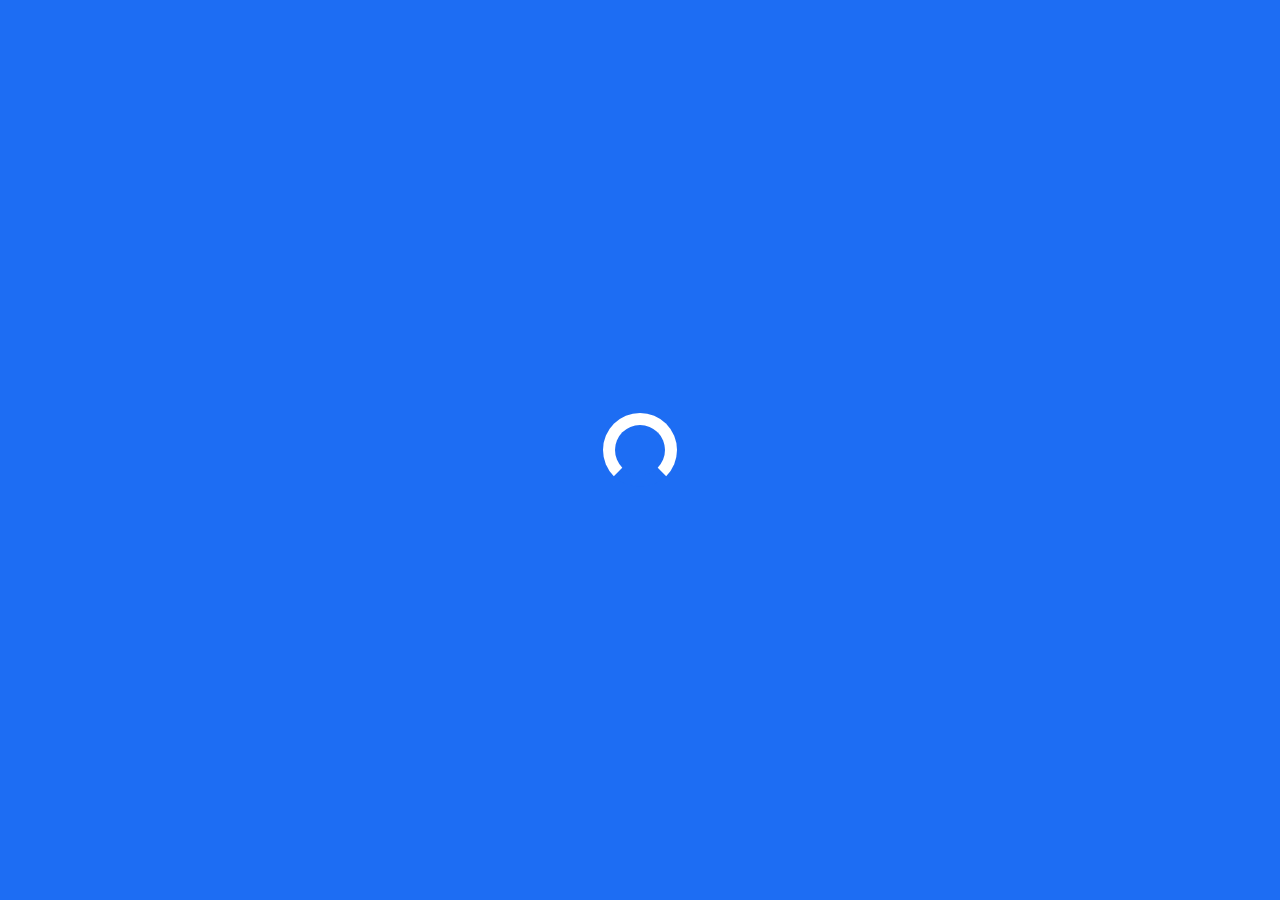
<file: Rhemesite/index.html>
<!DOCTYPE html>
<html lang="en">
<head>
    <meta charset="UTF-8">
    <meta name="viewport" content="width=device-width, initial-scale=1.0">
    <meta http-equiv="X-UA-Compatible" content="ie=edge">
    <title>Rhemecoh</title>
    <link rel="stylesheet" href="https://cdnjs.cloudflare.com/ajax/libs/animate.css/3.7.0/animate.min.css">
    <link href="https://fonts.googleapis.com/css?family=Comfortaa:700" rel="stylesheet">
    <script src="https://code.jquery.com/jquery-3.3.1.min.js" integrity="sha256-FgpCb/KJQlLNfOu91ta32o/NMZxltwRo8QtmkMRdAu8=" crossorigin="anonymous"></script>
    <link rel="stylesheet" href="https://use.fontawesome.com/releases/v5.7.1/css/all.css" integrity="sha384-fnmOCqbTlWIlj8LyTjo7mOUStjsKC4pOpQbqyi7RrhN7udi9RwhKkMHpvLbHG9Sr" crossorigin="anonymous">
    <link rel="stylesheet" href="index.css">
</head>
<body>
    <div id="loading">
        <div id="spinner"></div>
    </div>
    <div id="particles-js"></div>
    <div id="box">
        <div class="box1 onlywide animated bounceOutLeft" style="animation-delay:1.7s;"></div>
        <div class="box2 onlywide animated bounceOutLeft" style="animation-delay:1.8s;"></div>
        <div class="box2 onlywide animated bounceOutLeft" style="animation-delay:1.9s;"></div>
        <div class="box2 animated bounceOutRight" style="animation-delay:1.9s;"></div>
        <div class="box2 onlywide animated bounceOutRight" style="animation-delay:1.8s;"></div>
        <div class="box2 onlywide animated bounceOutRight" style="animation-delay:1.7s;"></div>
    </div>
    <a id="about" onclick="showabout()" class="animated fadeIn" style="animation-delay:2.2s;">about</a>
    <a id="work" onclick="showwork()" class="animated fadeIn" style="animation-delay:2.2s;">work</a>
    <a id="contact" onclick="showcontact()" class="animated fadeIn" style="animation-delay:2.2s;">contact</a>
    <div id="middle" class="animated slideInDown" style="animation-delay:2.0s;">
        <h1>Rhemecoh</h1>
        <h2>Software Developer</h2>
        <div id="menu">
            <a onclick="showabout()">about</a>
            <a onclick="showwork()">work</a>
            <a onclick="showcontact()">contact</a>
        </div>
        <table>
                <tr>
                    <td class="animated zoomIn" style="animation-delay:2.2s;"><a class="social"><i class="fab fa-facebook"></i></a></td>
                    <td class="animated zoomIn" style="animation-delay:2.4s;"><a class="social"><i class="fab fa-twitter"></i></a></td>
                    <td class="animated zoomIn" style="animation-delay:2.6s;"><a class="social"><i class="fab fa-instagram"></i></a></td>
                    <td class="animated zoomIn" style="animation-delay:2.8s;"><a class="social"><i class="fab fa-dribbble"></i></a></td>
                </tr>
        </table>
    </div>
    <div id="work_container" class="container">
        <div onclick="closework()"><i class="fas fa-angle-right"></i></div>
        <h1>works.</h1>
        <section>
            <h2>work title</h2>
            <p>
                Lorem ipsum dolor sit amet, consectetur adipiscing elit, sed do eiusmod tempor incididunt ut labore et dolore magna aliqua. Ut enim ad minim veniam, quis nostrud exercitation ullamco laboris nisi ut aliquip ex ea commodo consequat. Duis aute irure dolor in reprehenderit in voluptate velit esse cillum dolore eu fugiat nulla pariatur. Excepteur sint occaecat cupidatat non proident, sunt in culpa qui officia deserunt mollit anim id est laborum.
            </p>
            <div id="used">
                <div><i class="fas fa-circle"></i>&nbsp;C#</div>
                <div><i class="fas fa-circle"></i></div>
                <div><i class="fas fa-circle"></i></div>
            </div>
            <button class="btn_one">button 1</button>
            <button class="btn_two">button 2</button>
        </section>
    </div>
    <div id="about_container" class="container">
            <div onclick="closeabout()"><i class="fas fa-angle-left"></i></div>
            <h1>about.</h1>
            <section>
                <h2>about me</h2>
                <p>
                    Lorem ipsum dolor sit amet, consectetur adipiscing elit, sed do eiusmod tempor incididunt ut labore et dolore magna aliqua. Ut enim ad minim veniam, quis nostrud exercitation ullamco laboris nisi ut aliquip ex ea commodo consequat. Duis aute irure dolor in reprehenderit in voluptate velit esse cillum dolore eu fugiat nulla pariatur. Excepteur sint occaecat cupidatat non proident, sunt in culpa qui officia deserunt mollit anim id est laborum.
                </p>
                <p>
                    Lorem ipsum dolor sit amet, consectetur adipiscing elit, sed do eiusmod tempor incididunt ut labore et dolore magna aliqua. Ut enim ad minim veniam, quis nostrud exercitation ullamco laboris nisi ut aliquip ex ea commodo consequat. Duis aute irure dolor in reprehenderit in voluptate velit esse cillum dolore eu fugiat nulla pariatur. Excepteur sint occaecat cupidatat non proident, sunt in culpa qui officia deserunt mollit anim id est laborum.Lorem ipsum dolor sit amet, consectetur adipiscing elit, sed do eiusmod tempor incididunt ut labore et dolore magna aliqua. Ut enim ad minim veniam, quis nostrud exercitation ullamco laboris nisi ut aliquip ex ea commodo consequat.
                </p>
            </section>
            <section>
                <h2>skills</h2>
                <p>
                    i do eveything ;)
                </p>
            </section>
        </div>
          <div id="contact_container" class="container">
            <div onclick="closecontact()"><i class="fas fa-angle-down"></i></div>
            <h1>contact.</h1>
            <section>
                <h2>contact me</h2>
                <p>
		    <form method="post" action="send_mail.php">
                        <input type="text" placeholder="name" required>
                        <input type="email" placeholder="email" required><br>
                        <textarea placeholder="your message" required rows="5"></textarea><br>
                        <button class="btn_one">send</button>
                    </form> 
                </p>
            </section>
        </div>
        <div id="footer">
            made on earth by a human <br> <a href="https://rhemecoh.github.io">Rhemecoh</a>
        </div>
    <script src="index.js" type="text/javascript"></script>
    <script src="particles.js"></script>
    <script src="app.js"></script>
</body>
</html>
</file>
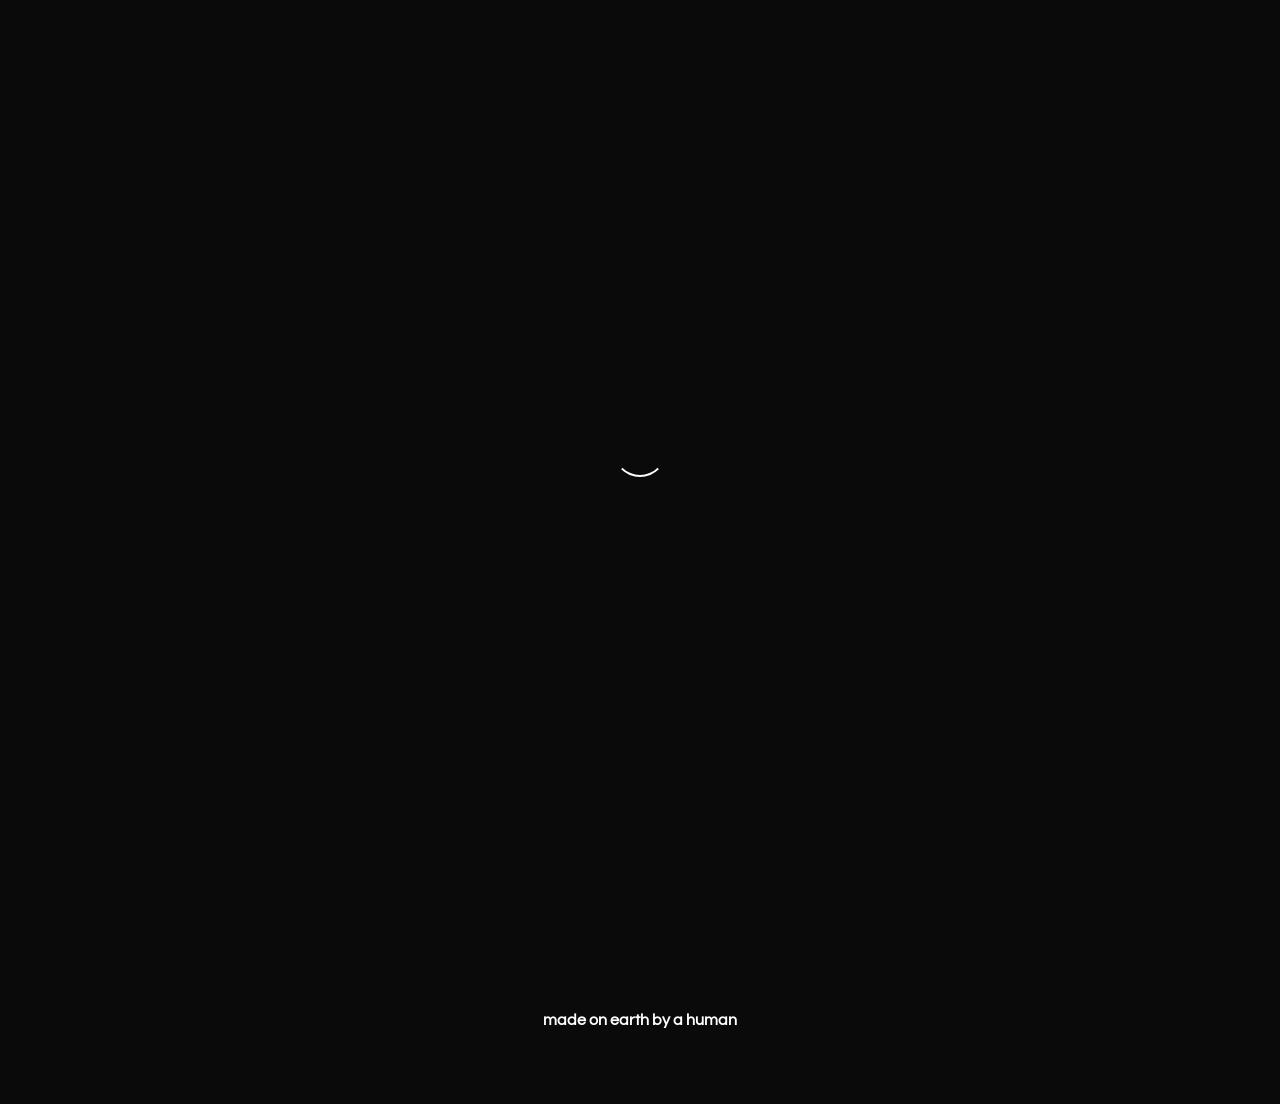
<file: blog/my-first-post/index.html>
<!DOCTYPE html><html lang="en"><head>
    <meta charset="UTF-8">
    <meta name="viewport" content="width=device-width, initial-scale=1.0">
    <meta http-equiv="X-UA-Compatible" content="ie=edge">
    <title>Rhemecoh'un anlamı ney?</title>
    <link rel="stylesheet" href="https://cdnjs.cloudflare.com/ajax/libs/animate.css/3.7.0/animate.min.css">
    <link rel="stylesheet" href="https://use.fontawesome.com/releases/v5.7.1/css/all.css" integrity="sha384-fnmOCqbTlWIlj8LyTjo7mOUStjsKC4pOpQbqyi7RrhN7udi9RwhKkMHpvLbHG9Sr" crossorigin="anonymous">
    <script src="https://code.jquery.com/jquery-3.4.1.min.js" integrity="sha256-CSXorXvZcTkaix6Yvo6HppcZGetbYMGWSFlBw8HfCJo=" crossorigin="anonymous"></script>
  <link rel="stylesheet" href="../../index.css"></head>
  <body>
    <div id="loading">
      <div id="spinner"></div>
    </div>
    <a href="../../" class="go_back"><i class="fas fa-arrow-left"></i></a>
    <div id="background_overlay"></div>
    <div id="background" style="background: url(top_image.png) center;"></div>
    <table id="profile_blog">
      <tbody>
        <tr>
          <td style="width:8vw;"><div id="profile_img_blog"></div></td>
          <td style="width:52vw;">
            <div id="username_blog"></div>
          </td>
        </tr>
      </tbody>
    </table>
    <div id="blog-display">
      <h1 id="blog_title">Rhemecoh'un anlamı ney?</h1>
      <h2 id="blog_sub_title"></h2>
      <div id="blog"><p id="para_0_original">Kesin olarak bir şey söylemek gerekirse herhangi bir anlamı yok.</p><p id="para_1_original">Oyunlarda kullandığım bir nickname(takma ad).</b>Github platformuna çok geç üye oldum. Üye olurken kullanacağım kullanıcı adları doluydu. Örneğin umtdmr, umutdemir v.s.</p><p id="para_2_original">Bende böyle bir çözüm buldum... Güzel yanı google'ladığımda sadece benim içeriklerimin çıkması.</p><p id="para_3_original"><i>Bunun sebebi de herhangi bir anlamı olamamsı ve sadace bana ait olması.</i></p><p id="para_4_original">...</p></div>
    </div>
    <div id="footer_blog">
      <a href="https://github.com/rhemecoh" target="_blank">made on earth by a human</a>
    </div>
    <script type="text/javascript">
      setTimeout(function() {
        document.getElementById("loading").classList.add("animated");
        document.getElementById("loading").classList.add("fadeOut");
        setTimeout(function() {
          document.getElementById("loading").classList.remove("animated");
          document.getElementById("loading").classList.remove("fadeOut");
          document.getElementById("loading").style.display = "none";
        }, 800);
      }, 1500);
      $.getJSON("../../config.json", function(user) {
        var icon = document.createElement("link");
        icon.setAttribute("rel", "icon");
        icon.setAttribute("href", user[0].userimg);
        icon.setAttribute("type", "image/png");
        document.getElementsByTagName("head")[0].appendChild(icon);
        document.getElementById(
          "profile_img_blog"
        ).style.background = `url('${user[0].userimg}') center center`;
        document.getElementById(
          "username_blog"
        ).innerHTML = `<span style="display:${
          user[0].name == null || !user[0].name ? "none" : "block"
        };">${user[0].name}</span>@${user[0].username}<b id="blog_time"></b>`;

        if ((user[0].theme = "dark.css")) {
          document.querySelector("#background_overlay").style.background =
            "linear-gradient(0deg, rgba(10, 10, 10, 1), rgba(10, 10, 10, 0.1))";
        } else {
          document.querySelector("#background_overlay").style.background =
            "linear-gradient(0deg, rgba(255, 255, 255, 1), rgba(255, 255, 255, 0.1))";
        }
      });
    </script>
  

</body></html>
</file>
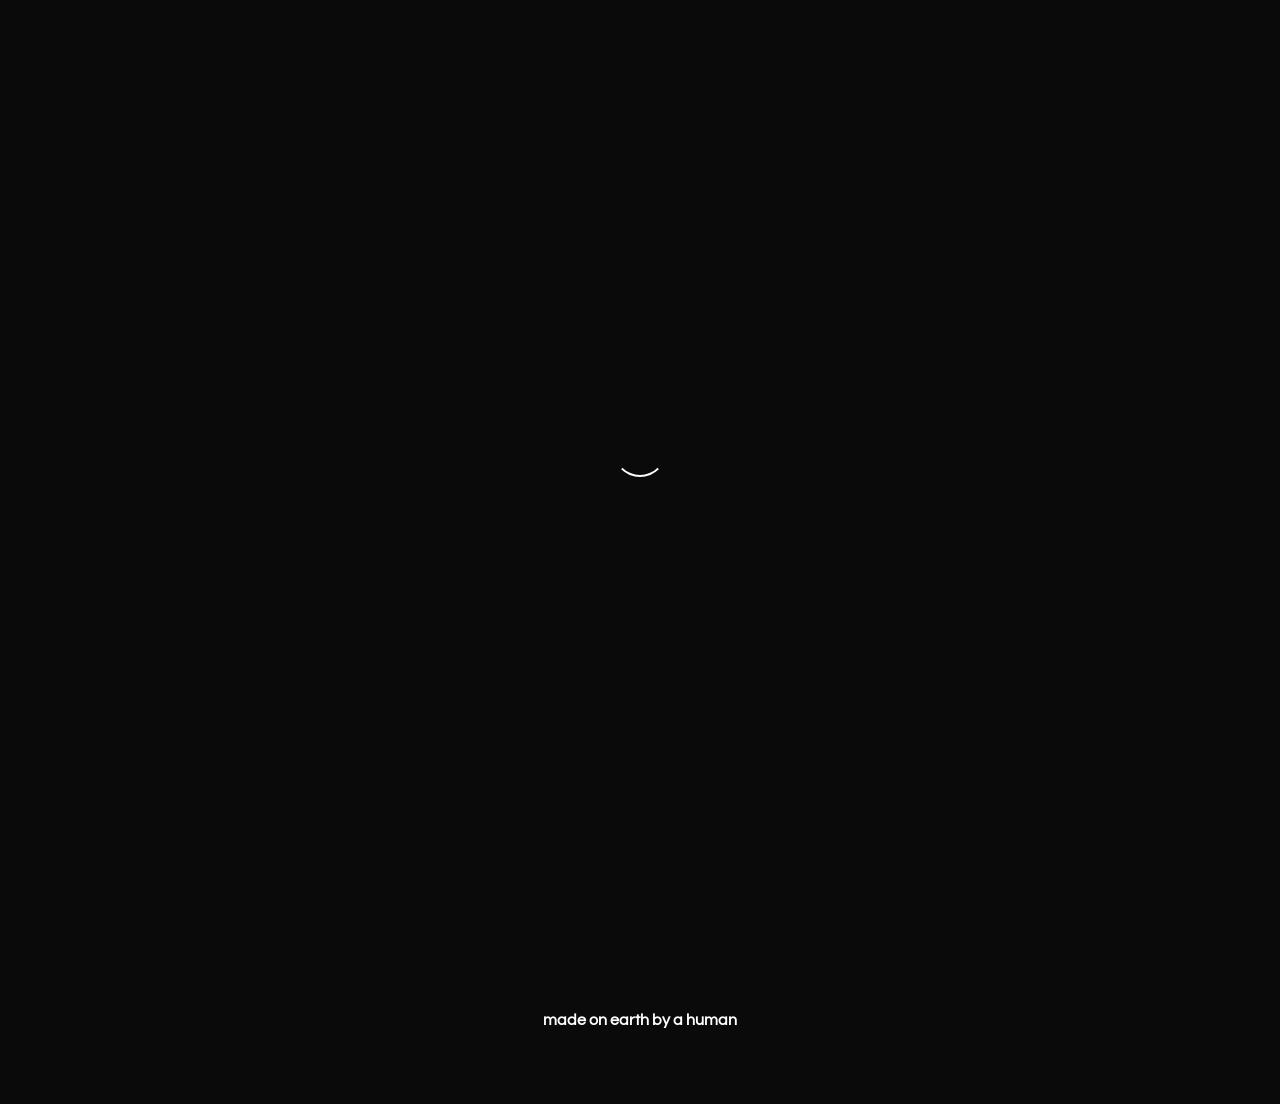
<file: blog/rhemecohun-anlami-ne/index.html>
<!DOCTYPE html><html lang="en"><head>
    <meta charset="UTF-8">
    <meta name="viewport" content="width=device-width, initial-scale=1.0">
    <meta http-equiv="X-UA-Compatible" content="ie=edge">
    <title>Rhemecoh'un anlamı ne?</title>
    <link rel="stylesheet" href="https://cdnjs.cloudflare.com/ajax/libs/animate.css/3.7.0/animate.min.css">
    <link rel="stylesheet" href="https://use.fontawesome.com/releases/v5.7.1/css/all.css" integrity="sha384-fnmOCqbTlWIlj8LyTjo7mOUStjsKC4pOpQbqyi7RrhN7udi9RwhKkMHpvLbHG9Sr" crossorigin="anonymous">
    <script src="https://code.jquery.com/jquery-3.4.1.min.js" integrity="sha256-CSXorXvZcTkaix6Yvo6HppcZGetbYMGWSFlBw8HfCJo=" crossorigin="anonymous"></script>
  <link rel="stylesheet" href="../../index.css"></head>
  <body>
    <div id="loading">
      <div id="spinner"></div>
    </div>
    <a href="javascript:history.back(1)" class="go_back"><i class="fas fa-arrow-left"></i></a>
    <div id="background_overlay"></div>
    <div id="background" style="background: url(top_image.jpg) center;"></div>
    <table id="profile_blog">
      <tbody>
        <tr>
          <td style="width:8vw;"><div id="profile_img_blog"></div></td>
          <td style="width:52vw;">
            <div id="username_blog"></div>
          </td>
        </tr>
      </tbody>
    </table>
    <div id="blog-display">
      <h1 id="blog_title">Rhemecoh'un anlamı ne?</h1>
      <h2 id="blog_sub_title"></h2>
      <div id="blog"><p id="para_0_original">Kesin olarak bir şey söylemek gerekirse herhangi bir anlamı yok.</p><p id="para_1_original">Oyunlarda kullandığım bir nickname(takma ad).</b>Github platformuna çok geç üye oldum. Üye olurken kullanacağım kullanıcı adları doluydu. Örneğin umtdmr, umutdemir v.s.</p><p id="para_2_original">Bende böyle bir çözüm buldum... Güzel yanı google'ladığımda sadece benim içeriklerimin çıkması.</p><p id="para_3_original"><i>Bunun sebebi de herhangi bir anlamı olamamsı ve sadace bana ait olması.</i></p><p id="para_4_original">...</p></div>
    </div>
    <div id="footer_blog">
      <a href="https://github.com/rhemecoh" target="_blank">made on earth by a human</a>
    </div>
    <script type="text/javascript">
      setTimeout(function() {
        document.getElementById("loading").classList.add("animated");
        document.getElementById("loading").classList.add("fadeOut");
        setTimeout(function() {
          document.getElementById("loading").classList.remove("animated");
          document.getElementById("loading").classList.remove("fadeOut");
          document.getElementById("loading").style.display = "none";
        }, 800);
      }, 1500);
      $.getJSON("../../config.json", function(user) {
        var icon = document.createElement("link");
        icon.setAttribute("rel", "icon");
        icon.setAttribute("href", user[0].userimg);
        icon.setAttribute("type", "image/png");
        document.getElementsByTagName("head")[0].appendChild(icon);
        document.getElementById(
          "profile_img_blog"
        ).style.background = `url('${user[0].userimg}') center center`;
        document.getElementById(
          "username_blog"
        ).innerHTML = `<span style="display:${
          user[0].name == null || !user[0].name ? "none" : "block"
        };">${user[0].name}</span>@${user[0].username}<b id="blog_time"></b>`;

        if ((user[0].theme = "dark.css")) {
          document.querySelector("#background_overlay").style.background =
            "linear-gradient(0deg, rgba(10, 10, 10, 1), rgba(10, 10, 10, 0.1))";
        } else {
          document.querySelector("#background_overlay").style.background =
            "linear-gradient(0deg, rgba(255, 255, 255, 1), rgba(255, 255, 255, 0.1))";
        }
      });
    </script>
  

</body></html>
</file>
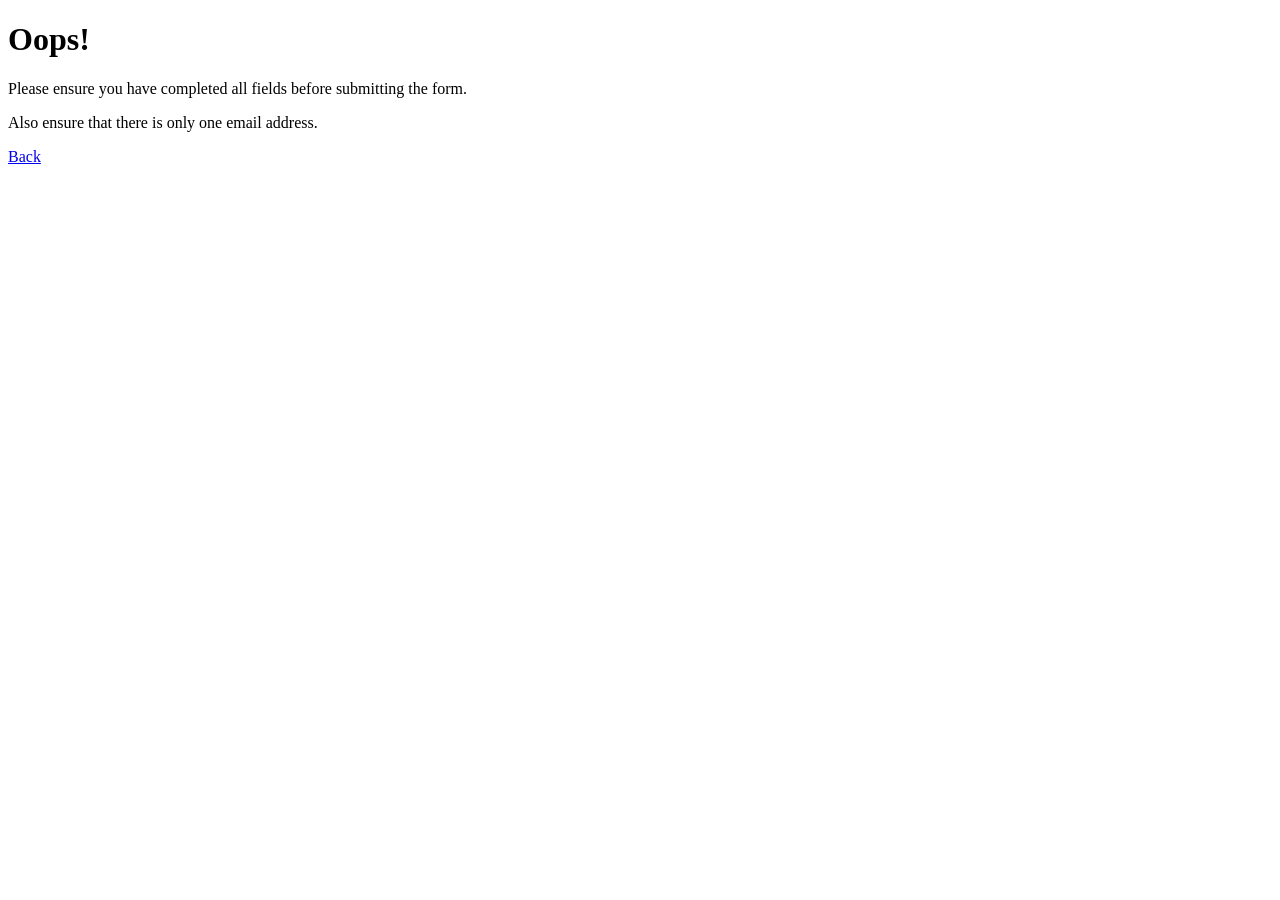
<file: Rhemesite/error_message.html>
<!DOCTYPE html>
<title>Error</title>	

<h1>Oops!</h1>
<p>Please ensure you have completed all fields before submitting the form. </p>
<p>Also ensure that there is only one email address.</p>
<p><a href="JavaScript:history.go(-1);">Back</a></p>
</file>
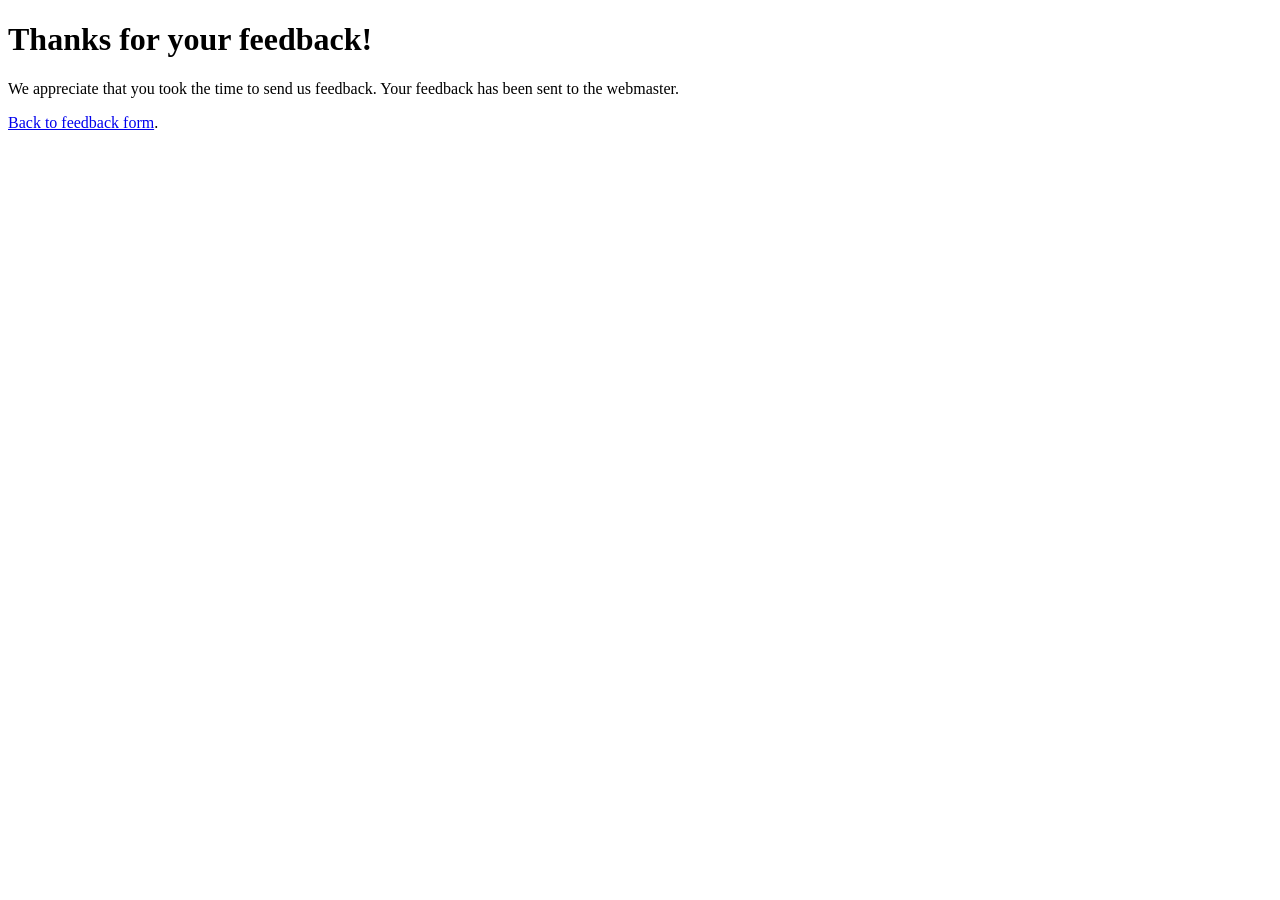
<file: Rhemesite/thank_you.html>
<!DOCTYPE html>
<title>Thank You</title>	

<h1>Thanks for your feedback!</h1>
<p>We appreciate that you took the time to send us feedback. Your feedback has been sent to the webmaster.</p>
<p><a href="feedback_form.html">Back to feedback form</a>.</p>
</file>
<file: Rhemesite/index.css>
@import url('https://fonts.googleapis.com/css?family=Josefin+Sans');

body {
    padding:0px;
    margin:0px;
    background:linear-gradient(0deg,rgba(0,0,0,0.5),rgba(0,0,0,0.5)),url("https://images.unsplash.com/photo-1491956175078-460aea0914ca?ixlib=rb-1.2.1&ixid=eyJhcHBfaWQiOjEyMDd9&w=1550&q=80") center center;
    background-size:cover;
    width:100vw;
    height:100vh;
    overflow:hidden;
    font-family: 'Josefin Sans', sans-serif;
}
#loading {
    width: 100vw;
    height: 100vh;
    position: fixed;
    background:rgb(29, 109, 243);
    z-index: 999;
    display: flex;
    justify-content: center;
    flex-direction: column;
    align-items: center;
}
#spinner {
    animation: rotate 0.56s infinite linear;
    width:50px;
    height:50px;
    border:12px solid #fff;
    border-bottom:12px solid rgb(29, 109, 243);
    border-radius:50%;
    margin:0;
}
@keyframes rotate {
    0% {transform: rotate(0deg);}
    100% {transform: rotate(360deg);}
}
#box {
    width:100vw;
    height:100vh;
    z-index:9;
    position:fixed;
    top:0;
}
#box div {
    width:16.66vw;
    height:100%;
    display:inline-block;
}
.box1 {
    background:rgb(29, 109, 243);
}
.box2 {
    background:rgb(29, 109, 243));
    margin-left:-5px;
}
#menu {
    width:100%;
    text-align:center;
    margin:6vh 0px;
    display:none;
}
#menu a {
    margin:0px 6%;
    font-size:19px;
    color:#fff;
    text-decoration:underline;
}
#middle {
    width:100vw;
    height:90vh;
    display:flex;
    flex-direction:column;
    justify-content:center;
    position:fixed;
    top:0;
    text-align:center;
    z-index:1;
    color:#fff;
    padding-bottom:10vh;
}
#middle h1 {
    color:rgb(29, 109, 243);
    font-size:70px;
    text-decoration:underline;
}
#about {
    width:10vw;
    height:10vw;
    text-align:center;
    font-size:25px;
    transform:rotate(-90deg);
    background:transparent;
    color:#fff;
    position:fixed;
    left:0;
    bottom:40vh;
    display:flex;
    flex-direction: column;
    justify-content:center;
    z-index:4;
    transition:0.4s ease-in-out;
    border-radius:0px 0px 100px 100px;
}
#work {
    width:10vw;
    height:10vw;
    text-align:center;
    font-size:25px;
    transform:rotate(90deg);
    background:transparent;
    color:#fff;
    position:fixed;
    right:0;
    bottom:40vh;
    display:flex;
    flex-direction: column;
    justify-content:center;
    z-index:4;
    transition:0.4s ease-in-out;
    border-radius:0px 0px 100px 100px;
}
#contact {
    width:10vw;
    height:10vw;
    text-align:center;
    font-size:25px;
    background:transparent;
    color:#fff;
    position:fixed;
    bottom:0;
    left:45vw;
    display:flex;
    flex-direction: column;
    justify-content:center;
    z-index:4;
    transition:0.4s ease-in-out;
    border-radius:100px 100px 0px 0px;
}
#about:hover {
    background:rgba(29, 109, 243,0.9);
    cursor:pointer;
}
#work:hover {
    background:rgba(29, 109, 243,0.9);
    cursor:pointer;
}
#contact:hover {
    background:rgba(29, 109, 243,0.9);
    cursor:pointer;
}
#middle table {
    width:30%;
    margin:6vh auto;
}
#middle table tr td {
    text-align:center;
}
.social {
    color:#fff;
    font-size:22px;
    border-radius:50%;
    transition:0.4s ease-in-out;
    margin:0px 8px;
    text-align:center;
}
.social:hover { 
    cursor: pointer;
    color:rgb(29, 109, 243);
}
.container {
    width:90vw;
    height:90vh;
    padding:5vh 5vw;
    background:rgb(29, 109, 243);
    color:#fff;
    z-index:9;
    position:fixed;
    max-height:100vh;
    overflow-y:auto;
    display:none;
}
.container div {
    font-size:25px;
    margin:20px 0px;
    transition:0.4s ease-in-out;
}
.container div:hover {
    cursor:pointer;
}
.container section {
    margin:8vh 0px;
}
#used div{
    font-size:14px !important;
    display:inline-block;
    padding:8px 10px;
    border:2px solid #fff;
    margin:0px 10px;
    border-radius:50px;
}
#used:hover {
    cursor:text;
}
#used div:hover {
    cursor:text;
}
.container h1 {
    font-size:60px;
    text-decoration:underline;
}
.container p {
    font-size:21px;
}
.btn_one {
    font-size:18px;
    font-family: 'Josefin Sans', sans-serif;
    color:#fff;
    background:transparent;
    border:3px solid #fff;
    padding:8px 40px;
    border-radius:80px;
    font-weight:bold;
    margin:2vh 10px;
    transition:0.4s ease-in-out;
}
.btn_one:hover {
    cursor:pointer;
    color:rgb(29, 109, 243);
    background:#fff;
}
.btn_two {
    font-size:18px;
    font-family: 'Josefin Sans', sans-serif;
    color:rgbrgb(29, 109, 243);
    background:#fff;
    border:3px solid #fff;
    padding:8px 40px;
    border-radius:80px;
    font-weight:bold;
    margin:2vh 10px;
    transition:0.4s ease-in-out;
}
.btn_two:hover {
    cursor:pointer;
    padding:8px 60px;
}
.container form input {
    width:46%;
    margin:20px 1%;
    background:transparent;
    border:0px;
    border-bottom:3px solid rgba(255,255,255,0.5);
    padding:8px 10px;
    font-family: 'Poppins', sans-serif;
    font-size:18px;
    transition:0.4s ease-in-out;
    color:#fff;
    font-weight:bold;
}
.container form textarea {
    width:96%;
    margin:20px 1%;
    padding:8px 10px;
    border:0px;
    border-bottom:3px solid rgba(255,255,255,0.5);
    padding:8px 10px;
    font-family: 'Poppins', sans-serif;
    font-size:18px;
    background:transparent;
    resize:none;
    transition:0.4s ease-in-out;
    color:#fff;
    font-weight:bold;
}
.container form input:focus {
    outline:none;
    border-bottom:3px solid rgba(255, 255, 255,1);
}
.container form textarea:focus {
    outline:none;
    border-bottom:3px solid rgba(255, 255, 255,1);
}
::placeholder {
    color:#fff;
}
#footer {
    color:#fff;
    width:92vw;
    padding:5vh 4vw;
    text-align:right;
    position:fixed;
    z-index:1;
    bottom:0;
    font-size:16px;
    font-weight:bold;
}
#footer a {
    color:rgb(29, 109, 243) ;
}
#particles-js {
    position:fixed;
    width:100vw;
    height:100vh;
}
::-webkit-scrollbar {
    width:5px;
    height:5px;
}
::-webkit-scrollbar-track {
    background: #fff; 
}
::-webkit-scrollbar-thumb {
    background: rgb(29, 109, 243); 
}
::-webkit-scrollbar-thumb:hover {
    background: rgba(29, 109, 243,0.8); 
}
::selection {
	color: #fff;
	background: rgb(29, 109, 243);
}

@media (max-width: 800px){ 
    #about {
        display:none;
    }
    #contact {
        display:none;
    }
    #work {
        display:none;
    }
    #footer {
        text-align:center;
    }
    #middle {
        width:90vw;
        padding:0px 5vw;
    }
    #middle table {
        width:80%;
    }
    .container form input {
        width:90%;
    }
    .container form textarea {
        width:90%;
    }
    #menu {
        display:inline-block;
    }
    #onlywide {
        display:none !important;
    }
    .box2 {
        margin-left:0px !important;
    }
    #box div {
        width:100%;
    }
}
</file>
<file: index.css>
@import url("https://fonts.googleapis.com/css?family=Poppins");
@import url("https://fonts.googleapis.com/css?family=Questrial");

body {
  margin: 0%;
  padding: 0%;
  width: 100vw;
  background: var(--bg-color);
  color: var(--text-color);
  max-width: 100vw;
  overflow-x: hidden;
  align-items: center;
  font-family: "Poppins", sans-serif;
}

#loading {
  width: 100vw;
  height: 100vh;
  position: fixed;
  background: var(--bg-color);
  z-index: 999;
  display: flex;
  justify-content: center;
  flex-direction: column;
  align-items: center;
  top: 0;
  bottom: 0;
  left: 0;
  right: 0;
}

#spinner {
  animation: rotate 0.5s infinite linear;
  width: 50px;
  height: 50px;
  border: 2px solid var(--bg-color);
  border-bottom: 2px solid var(--text-color);
  border-radius: 50%;
  margin: 0;
}

@keyframes rotate {
  0% {
    transform: rotate(0deg);
  }

  100% {
    transform: rotate(360deg);
  }
}

#profile {
  width: 24vw;
  padding: 4vh 3vw;
  height: 92vh;
  display: flex;
  flex-direction: column;
  justify-content: center;
  text-align: left;
  background: var(--background-image) center center;
  background-size: cover !important;
  background-repeat: no-repeat;
  position: fixed;
  color: #fff !important;
}

#display {
  width: 64vw;
  padding: 4vh 3vw;
  height: 92vh;
  display: inline-block;
  padding-left: 33vw;
}

#display h1 {
  font-size: 50px;
  color: var(--text-color);
  font-weight: bold;
  font-family: "Questrial", sans-serif;
}

.emoji {
  width: 18px;
  height: 18px;
}

#profile_img_blog {
  border-radius: 50%;
  width: 90px;
  height: 90px;
  background-size: cover !important;
  background-repeat: no-repeat;
}

#username_blog {
  font-size: 18px;
  color: var(--text-color);
  font-family: "Poppins", sans-serif;
  font-weight: bold;
}

#username_blog span {
  font-size: 24px;
  font-family: "Questrial", sans-serif !important;
}

#username_blog b {
  font-size: 12px;
  font-family: "Poppins", sans-serif;
  font-weight: bold;
}

#blog-display {
  width: 60vw;
  margin: 0px 20vw;
  text-align: left;
  margin-top: 3vh;
  z-index: 1;
}

#profile_blog {
  width: 60vw;
  margin: 0px 20vw;
  margin-top: 34vh;
  text-align: left;
  z-index: 1;
}

#background_overlay {
  width: 100vw;
  height: 55vh;
  position: absolute;
  z-index: -1;
  top: 0;
  left: 0;
}

#background {
  width: 100vw;
  height: 55vh;
  background-size: cover !important;
  background-repeat: no-repeat !important;
  position: absolute;
  z-index: -2;
  top: 0;
  left: 0;
}

#blog-display h1 {
  font-size: 50px;
  color: var(--text-color);
  font-weight: bold;
  font-family: "Questrial", sans-serif;
}

#blog-display h2 {
  color: var(--blog-gray-color);
}

#blog-display {
  padding: 1vh 0px;
  font-family: "Questrial", sans-serif;
}

#blog p {
  font-size: 17px;
  line-height: 25px;
  word-spacing: 1.2px;
  margin: 5vh 0px;
}

#blog p span {
  padding: 2px 4px;
  background: var(--text-color);
  color: var(--bg-color) !important;
}

#blog img {
  width: 100%;
  margin: 2vh 0px;
  border-radius: 5px;
  border: 1px solid rgb(0, 0, 0, 0.08);
}

#header {
  width: 63vw;
  text-align: right;
  padding: 3vh 0px;
  position: absolute;
}

#header a {
  color: var(--text-color);
  text-decoration: none;
  margin-left: 4vw;
  font-weight: bold;
}

#footer_blog {
  width: 90vw;
  padding: 8vh 5vw;
  text-align: center;
}

#footer_blog a {
  color: var(--text-color) !important;
  text-decoration: none;
  font-family: "Questrial", sans-serif;
  font-weight: bold;
}

#footer {
  width: 100%;
  padding: 8vh 0px;
  text-align: center;
}

#footer a {
  color: var(--text-color) !important;
  text-decoration: none;
  font-family: "Questrial", sans-serif;
  font-weight: bold;
}

#profile_img {
  width: 180px;
  height: 180px;
  min-width: 180px;
  min-height: 180px;
  max-width: 180px;
  max-height: 180px;
  border-radius: 5px;
  background-size: cover !important;
  background-repeat: no-repeat !important;
}

#profile div {
  font-weight: bold;
  margin: 1.5vh 0px;
}

#username {
  font-size: 18px;
  font-weight: bold;
}

#username span {
  font-size: 24px;
}

#userbio {
  font-size: 26px;
  font-family: "Questrial", sans-serif;
  width: 100%;
}

#about {
  font-size: 18px;
  font-family: "Questrial", sans-serif;
}

#about a,
#username a {
  color: #fff !important;
  text-decoration: none;
  font-weight: bold;
}

#about a:hover,
#username a:hover {
  text-decoration: underline;
}

#about span {
  margin: 1vh 0px;
  display: block;
}

#about span i {
  font-size: 16px;
}

#work {
  margin: 2vh 0px;
  padding: 4vh 0px !important;
}

#forks {
  margin: 2vh 0px;
  padding: 4vh 0px !important;
}

.projects {
  margin-left: -15px;
  /* align section w/ heading above */
}

.projects a {
  /* 30px is the gutter size in magic grid */
  width: calc(49% - 30px);
  /* 49% avoids a weird single column on some wide screens */
  display: flex;
  text-decoration: none;
}

.projects section {
  width: 100%;
  padding: 2.5vh 5%;
  margin: 1vh 0px;
  display: inline-block;
  border-radius: 5px;
  color: var(--text-color);
  border: 1px solid rgb(0, 0, 0, 0.08);
  box-shadow: 0px 0px 0px rgb(0, 0, 0, 0);
  transition: 0.4s ease-in-out;
  transform: scale(1);
}

.projects section:hover {
  cursor: pointer;
  border: 1px solid rgb(0, 0, 0, 0);
  box-shadow: 0px 15px 35px rgb(0, 0, 0, 0.06);
  transform: scale(1.03);
}

.section_title {
  font-size: 24px;
  font-weight: bold;
  margin: 1vh 0px;
  padding: 0px 1px;
  word-wrap: break-word;
}

.about_section {
  font-size: 18px;
  font-family: "Questrial", sans-serif;
  margin: 2vh 0px;
  font-weight: bold;
  word-wrap: break-word;
}

.bottom_section {
  margin: 1vh 0px;
  font-size: 14px;
  word-wrap: break-word;
}

.bottom_section span {
  margin-right: 20px;
  font-weight: bold;
}

.bottom_section span i {
  font-size: 15px;
}

.socials {
  color: #fff;
  text-decoration: none;
  margin: 3vh 0px !important;
}

.socials span {
  display: inline-block !important;
  margin-right: 2vw !important;
  font-weight: normal !important;
}

.socials span a {
  font-weight: normal !important;
}

#blog_section {
  margin: 2vh 0px;
  padding: 2vh 0px !important;
}

#blogs {
  columns: 2;
}

#blog_title {
  font-size: 50px;
}

#blog_sub_title {
  font-size: 36px;
  margin-top: -2vh;
}

#blogs section {
  width: 100%;
  display: inline-block;
  border-radius: 5px;
  color: var(--text-color);
  border: 1px solid rgb(0, 0, 0, 0.04);
  box-shadow: 0px 0px 0px rgb(0, 0, 0, 0);
  transition: 0.4s ease-in-out;
  transform: scale(1);
  padding: 0px;
  margin: 2vh 0px;
}

#blogs section img {
  width: 100%;
  border-radius: 5px 5px 0px 0px;
}

.blog_container {
  padding: 2.5vh 5%;
}

#blogs section:hover {
  cursor: pointer;
  border: 1px solid rgb(0, 0, 0, 0);
  box-shadow: 0px 15px 35px rgb(0, 0, 0, 0.06);
  transform: scale(1.03);
}

.go_back {
  position: absolute;
  color: var(--text-color);
  font-size: 26px;
  margin-left: 5vw;
  margin-top: 4vh;
}

::selection {
  color: var(--bg-color);
  background: var(--text-color);
}

@media (max-width: 800px) {
  #profile {
    width: 90vw;
    padding: 4vh 5vw;
    height: 60vh;
    text-align: center;
    position: relative;
  }

  #display {
    width: 90vw;
    padding: 4vh 5vw;
    height: auto;
    display: inline-block;
    padding-left: 5vw;
  }

  #profile_img {
    width: 120px;
    height: 120px;
    min-width: 120px;
    min-height: 120px;
    max-width: 120px;
    max-height: 120px;
    margin: 0px auto !important;
  }

  #work {
    margin: 0px;
  }

  .projects {
    margin-left: 0;
    /* remove neg margin to align w/ header */
  }

  .projects a {
    width: 100%;
  }

  .projects section {
    width: 88%;
  }

  #blogs {
    columns: 1;
  }

  #blogs section {
    width: 98%;
  }

  #blog_section {
    margin: 0px;
  }

  #blog-display {
    width: 90vw;
    margin: 0px 5vw;
    text-align: left;
    margin-top: 0vh;
    z-index: 1;
  }

  #blog_title {
    font-size: 32px !important;
  }

  #blog_sub_title {
    font-size: 24px;
    margin-top: -1vh;
  }

  #profile_blog {
    width: 90vw;
    margin: 0px 5vw;
    margin-top: 36vh;
    text-align: left;
    z-index: 1;
  }

  #profile_img_blog {
    width: 65px;
    height: 65px;
  }

  .go_back {
    position: relative;
    color: var(--text-color);
    font-size: 26px;
    margin-left: 5vw;
    top: 5vh;
  }

  #blog img {
    margin: 1vh 0px !important;
  }

  #blog p {
    margin: 2vh 0px;
  }
}

::-webkit-scrollbar {
  width: 5px;
  height: 5px;
}

::-webkit-scrollbar-track {
  background: var(--bg-color);
}

::-webkit-scrollbar-thumb {
  background: var(--text-color);
}
:root {
  --bg-color: rgb(10, 10, 10);
  --text-color: #fff;
  --blog-gray-color: rgb(180, 180, 180);
  --background-image: linear-gradient(
      90deg,
      rgba(10, 10, 10, 0.3),
      rgb(10, 10, 10, 1)
    ),
    url("https://images.unsplash.com/photo-1562683855-f85c2a6446b6?w=1701&q=80");
  --background-background: linear-gradient(
      0deg,
      rgba(10, 10, 10, 1),
      rgba(10, 10, 10, 0.6)
    ),
    url("https://images.unsplash.com/photo-1562683855-f85c2a6446b6?w=1701&q=80") center center fixed;
  --height: 50vh;
}

#display h1 {
  -webkit-background-clip: text;
  background-clip: text;
  -webkit-text-fill-color: #fff;
}

#blog-display h1 {
  -webkit-background-clip: text;
  background-clip: text;
  -webkit-text-fill-color: #fff;
}

.projects section {
  background: rgb(20, 20, 20);
}

#blog_section section {
  background: rgb(20, 20, 20);
}

@media (max-width: 800px) {
  :root {
    --background-image: linear-gradient(
        0deg,
        rgba(10, 10, 10, 1),
        rgba(10, 10, 10, 0)
      ),
      url("https://images.unsplash.com/photo-1562683855-f85c2a6446b6?w=1701&q=80") !important;
  }
}
</file>
